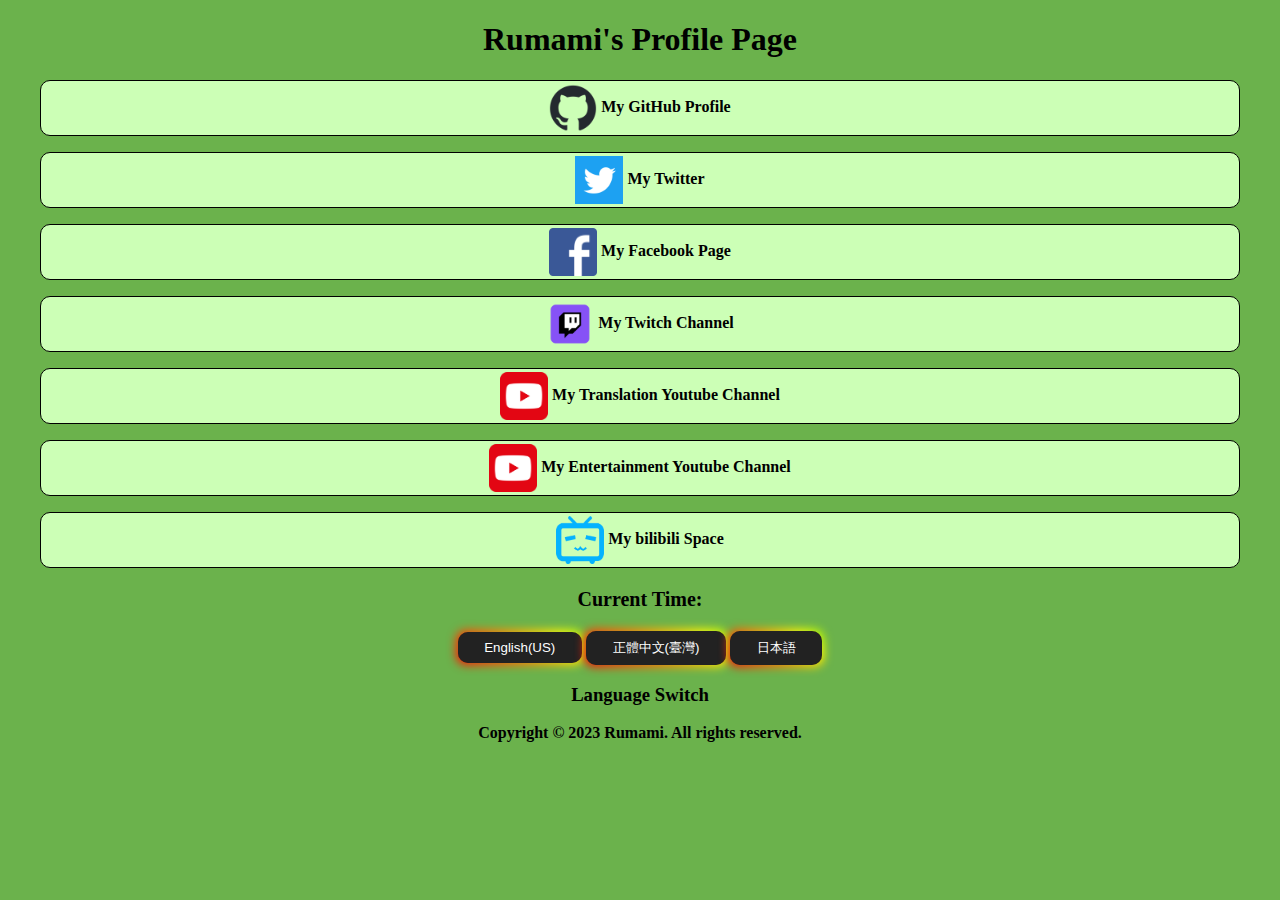
<file: index_V1.html>
<!DOCTYPE html>
<html>
	<head>
		<meta charset="utf-8">
		<title>琉見的個人頁面</title>
		<link rel="stylesheet" href="./asset/internel_resource/css/index.css">
		<link rel="icon" href="./asset/internel_resource/img/Rumami_Link_Website_Icon.ico" type="image/x-icon" />
		<link rel="shortcut icon" href="./asset/internel_resource/img/Rumami_Link_Website_Icon.ico" type="image/x-icon" />
	</head>
	<body>
		<script src="./asset/internel_resource/js/main.js"></script>
			<h1 id="LocaleReq1"
			data-lang-zh-tw="琉見的個人頁面"
			data-lang-ja="ルマミの紹介ページ"
			data-lang-en="Rumami's Profile Page">琉見的個人頁面</h1>
		<a href="https://github.com/rumamitw01" target="_blank">
			<p>
				<table>
					<tr>
						<td>
							<img src="./asset/internel_resource/img/GitHub_Icon.png" width="48" height="48" title="GitHub Icon" alt="GitHub Icon"></img>
							<b id="LocaleReq9"
							data-lang-zh-tw="我的GitHub"
							data-lang-ja="私のGitHubプロフィール"
							data-lang-en="My GitHub Profile">我的GitHub</b>
						</td>
					</tr>
				</table>
			</p>
		</a>
		<a href="https://twitter.com/Rumami_YLN" target="_blank">
			<p>
				<table>
					<tr>
						<td>
							<img src="./asset/internel_resource/img/Twitter_Icon.png" width="48" height="48" title="Twitter Icon" alt="Twitter Icon"></img>
							<b id="LocaleReq2"
							data-lang-zh-tw="我的Twitter"
							data-lang-ja="私のTwitter"
							data-lang-en="My Twitter">我的Twitter</b>
						</td>
					</tr>
				</table>
			</p>
		</a>
		<a href="https://www.facebook.com/RumamiOfficial" target="_blank">
			<p>
				<table>
					<tr>
						<td>
							<img src="./asset/internel_resource/img/Facebook_Icon.png" width="48" height="48" title="Facebook Icon" alt="Facebook Icon"></img>
							<b id="LocaleReq3"
							data-lang-zh-tw="我的Facebook粉絲專頁"
							data-lang-ja="私のFacebookページ"
							data-lang-en="My Facebook Page">我的Facebook粉絲專頁</b>
						</td>
					</tr>
				</table>
			</p>
		</a>
		<a href="https://www.twitch.tv/rumamiofficial" target="_blank">
			<p>
				<table>
					<tr>
						<td>
							<img src="./asset/internel_resource/img/Twitch_Icon.png" width="48" height="48" title="Twitch Icon" alt="Twitch Icon"></img>
							<b id="LocaleReq4"
							data-lang-zh-tw="我的Twitch頻道"
							data-lang-ja="私のTwitchチャンネル"
							data-lang-en="My Twitch Channel">我的Twitch頻道</b>
						</td>
					</tr>
				</table>
			</p>
		</a>
		<a href="https://www.youtube.com/@RumamiOfficial" target="_blank">
			<p>
				<table>
					<tr>
						<td>
							<img src="./asset/internel_resource/img/Youtube_Icon.png" width="48" height="48" title="Youtube Icon" alt="Youtube Icon"></img>
							<b id="LocaleReq5"
							data-lang-zh-tw="我Youtube上的翻譯頻道"
							data-lang-ja="私の翻訳Youtubeチャンネル"
							data-lang-en="My Translation Youtube Channel">我Youtube上的翻譯頻道</b>
						</td>
					</tr>
				</table>
			</p>
		</a>
		<a href="https://www.youtube.com/@RumamiGamingOfficial" target="_blank">
			<p>
				<table>
					<tr>
						<td>
							<img src="./asset/internel_resource/img/Youtube_Icon.png" width="48" height="48" title="Youtube Icon" alt="Youtube Icon"></img>
							<b id="LocaleReq6"
							data-lang-zh-tw="我Youtube上的娛樂頻道"
							data-lang-ja="私のエンタメYoutubeチャンネル"
							data-lang-en="My Entertainment Youtube Channel">我Youtube上的娛樂頻道</b>
						</td>
					</tr>
				</table>
			</p>
		</a>
		<a href="https://space.bilibili.com/381499227" target="_blank">
			<p>
				<table>
					<tr>
						<td>
							<img src="./asset/internel_resource/img/bilibili_Icon.png" width="48" height="48" title="bilibili Icon" alt="bilibili Icon"></img>
							<b id="LocaleReq7"
							data-lang-zh-tw="我的bilibili個人空間"
							data-lang-ja="私のbilibili空間"
							data-lang-en="My bilibili Space">我的bilibili個人空間</b>
						</td>
					</tr>
				</table>
			</p>
		</a>
		<p class="Time">
			<b id="LocaleReq8"
			data-lang-zh-tw="現在時間:"
			data-lang-ja="現在の時間:"
			data-lang-en="Current Time:">現在時間:</b>
			<b id="Time"></b>
		</p>
		<p>
			<button class="Special_Button" onclick="English_Locale_V1();">English(US)</button>
			<button class="Special_Button" onclick="Chinese_Locale_V1();">正體中文(臺灣)</button>
			<button class="Special_Button" onclick="Japanese_Locale_V1();">日本語</button>
		</p>
		<h3 id="LocaleReq0"
		data-lang-zh-tw="語言切換"
		data-lang-ja="言語切り替え"
		data-lang-en="Language Switch">語言切換</h3>
		<p>
			<b>Copyright © 2023 Rumami. All rights reserved.</b>
		</p>
	</body>
</html>
</file>
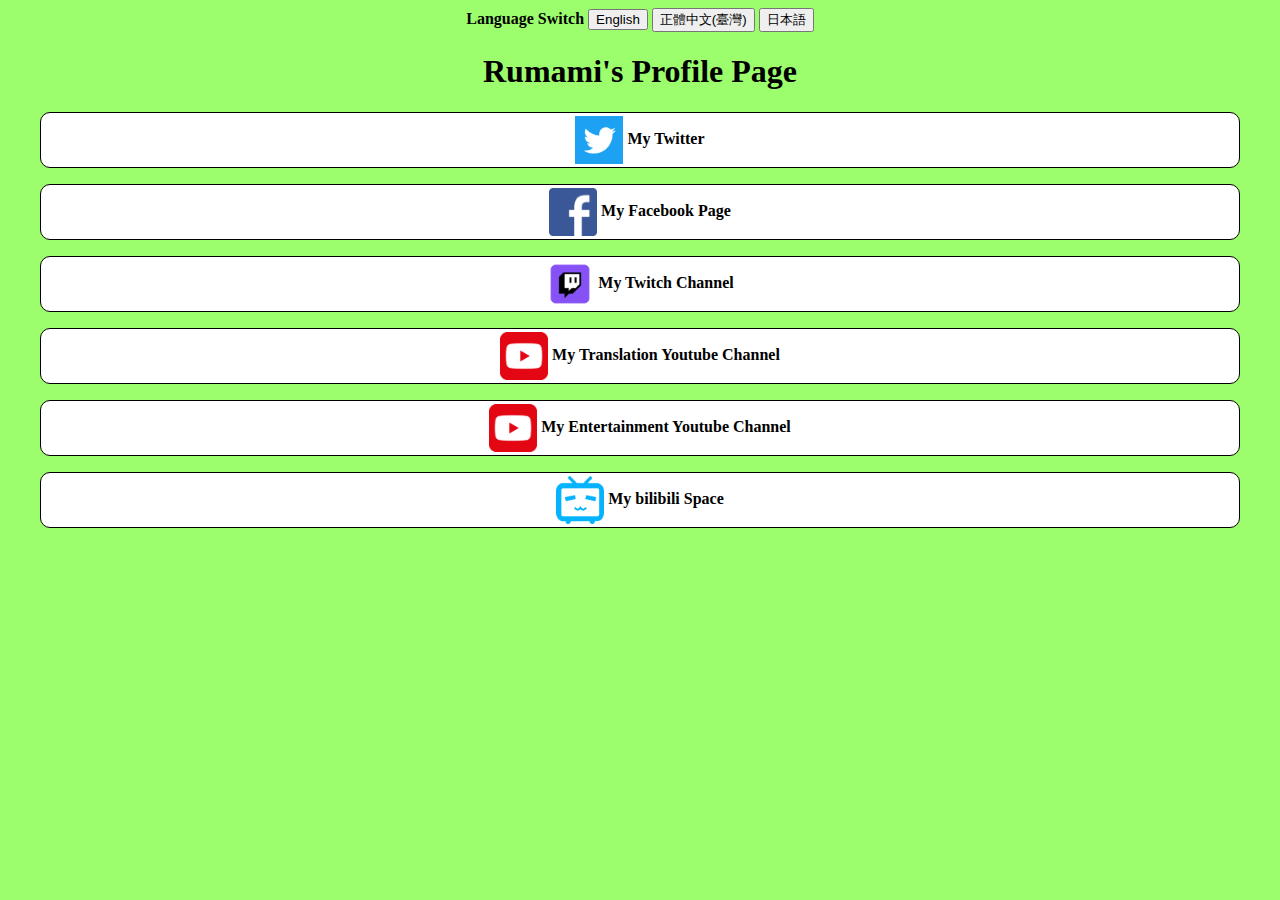
<file: old_index.html>
<html>
	<head>
		<title>琉見的個人頁面</title>
		<link href="./css/index.css" rel="stylesheet">
		<link rel="icon" href="./img/Rumami_Link_Website_Icon.ico" type="image/x-icon" />
		<link rel="shortcut icon" href="./img/Rumami_Link_Website_Icon.ico" type="image/x-icon" />
	</head>
	<body>
		<script src="./js/main.js"></script>
		<p align="center">
			<b id="LocaleReq0"
			data-lang-zh-tw="語言切換"
			data-lang-ja="言語切り替え"
			data-lang-en="Change Language">語言切換</b>
			<button onclick="English_Locale_V1();">English</button>
			<button onclick="Chinese_Locale_V1();">正體中文(臺灣)</button>
			<button onclick="Japanese_Locale_V1();">日本語</button>
		</p>
		<h1 id="LocaleReq1"
		data-lang-zh-tw="琉見的個人頁面"
		data-lang-ja="ルマミの紹介ページ"
		data-lang-en="Rumami's Profile Page">琉見的個人頁面</h1>
		<p>
			<a href="https://twitter.com/Rumami_YLN" target="_blank">
				<table>
					<tr>
						<td>
							<img src="./img/Twitter_Icon.png" width="48" height="48"></img>
							<b id="LocaleReq2"
							data-lang-zh-tw="我的Twitter"
							data-lang-ja="私のTwitter"
							data-lang-en="My Twitter">我的Twitter</b>
						</td>
					</tr>
				</table>
			</a>
		</p>
		<p>
			<a href="https://www.facebook.com/RumamiOfficial" target="_blank">
				<table>
					<tr>
						<td>
							<img src="./img/Facebook_Icon.png" width="48" height="48"></img>
							<b id="LocaleReq3"
							data-lang-zh-tw="我的Facebook粉絲專頁"
							data-lang-ja="私のFacebookページ"
							data-lang-en="My Facebook Page">我的Facebook粉絲專頁</b>
						</td>
					</tr>
				</table>
			</a>
		</p>
		<p>
			<a href="https://www.twitch.tv/rumamiofficial" target="_blank">
				<table>
					<tr>
						<td>
							<img src="./img/Twitch_Icon.png" width="48" height="48"></img>
							<b id="LocaleReq4"
							data-lang-zh-tw="我的Twitch頻道"
							data-lang-ja="私のTwitchチャンネル"
							data-lang-en="My Twitch Channel">我的Twitch頻道</b>
						</td>
					</tr>
				</table>
			</a>
		</p>
		<p>
			<a href="https://www.youtube.com/@RumamiOfficial" target="_blank">
				<table>
					<tr>
						<td>
							<img src="./img/Youtube_Icon.png" width="48" height="48"></img>
							<b id="LocaleReq5"
							data-lang-zh-tw="我Youtube上的翻譯頻道"
							data-lang-ja="私の翻訳Youtubeチャンネル"
							data-lang-en="My Translation Youtube Channel">我Youtube上的翻譯頻道</b>
						</td>
					</tr>
				</table>
			</a>
		</p>
		<p>
			<a href="https://www.youtube.com/@RumamiGamingOfficial" target="_blank">
				<table>
					<tr>
						<td>
							<img src="./img/Youtube_Icon.png" width="48" height="48"></img>
							<b id="LocaleReq6"
							data-lang-zh-tw="我Youtube上的娛樂頻道"
							data-lang-ja="私のエンタメYoutubeチャンネル"
							data-lang-en="My Entertainment Youtube Channel">我Youtube上的娛樂頻道</b>
						</td>
					</tr>
				</table>
			</a>
		</p>
		<p>
			<a href="https://space.bilibili.com/381499227" target="_blank">
				<table>
					<tr>
						<td>
							<img src="./img/bilibili_Icon.png" width="48" height="48"></img>
							<b id="LocaleReq7"
							data-lang-zh-tw="我的bilibili個人空間"
							data-lang-ja="私のbilibili空間"
							data-lang-en="My bilibili Space">我的bilibili個人空間</b>
						</td>
					</tr>
				</table>
			</a>
		</p>
	</body>
</html>
</file>
<file: asset/internel_resource/css/index.css>
body{
	background-color:rgb(107,178,76);
}

a{
	cursor:default;
	color:black;
	text-decoration:none;
}

a:hover{
	text-decoration:none;
}

p{
	text-align:center;
}

p.Time{
	font-size:20px;
}

h1{
	text-align:center;
}

h3{
	text-align:center;
}

table{
	width:95%;
	height:5%;
	border:1px solid black;
	border-radius:10px;
	background-color:rgb(204,255,182);
	margin-left:auto;
	margin-right:auto;
}

table:hover{
	border:1px solid black;
	border-radius:10px;
	background-color:rgb(156,254,109);
	margin-left:auto;
	margin-right:auto;
	transform:scale(1.05);
	box-shadow:5px 5px 2px rgba(0,0,0,0.8);
	cursor:pointer;
}

td{
	text-align:center;
	vertical-align:middle;
}

img{
	vertical-align:middle;
}

.Special_Button{
	padding: 0.6em 2em;
	border: none;
	outline: none;
	color: rgb(255, 255, 255);
	background: #111;
	cursor: pointer;
	position: relative;
	z-index: 0;
	border-radius: 10px;
	user-select: none;
	-webkit-user-select: none;
	touch-action: manipulation;
}

.Special_Button:hover{
	border:1px solid black;
	border-radius:10px;
	margin-left:auto;
	margin-right:auto;
	transform:scale(1.05);
	box-shadow:5px 5px 2px rgba(0,0,0,0.8);
	cursor:pointer;
}

.Special_Button:before {
	content: "";
	background: linear-gradient(
		45deg,
		#ff0000,
		#ff7300,
		#fffb00,
		#48ff00,
		#00ffd5,
		#002bff,
		#7a00ff,
		#ff00c8,
		#ff0000
	);
	position: absolute;
	top: -2px;
	left: -2px;
	background-size: 400%;
	z-index: -1;
	filter: blur(5px);
	-webkit-filter: blur(5px);
	width: calc(100% + 4px);
	height: calc(100% + 4px);
	animation: Glowing_Special_Button 20s linear infinite;
	transition: opacity 0.3s ease-in-out;
	border-radius: 10px;
}

@keyframes Glowing_Special_Button {
	0% {
		background-position: 0 0;
	}
	50% {
		background-position: 400% 0;
	}
	100% {
		background-position: 0 0;
	}
}

.Special_Button:after {
	z-index: -1;
	content: "";
	position: absolute;
	width: 100%;
	height: 100%;
	background: #222;
	left: 0;
	top: 0;
	border-radius: 10px;
}
</file>
<file: css/index.css>
body{
	background-color:rgb(156,254,109);
}
a{
	cursor:default;
	color:black;
	text-decoration:none;
}
a:hover{
	text-decoration:none;
}
h1{
	text-align:center;
}
table{
	width:95%;
	height:5%;
	border:1px solid black;
	border-radius:10px;
	background-color:white;
	margin-left:auto;
	margin-right:auto;
}
table:hover{
	border:1px solid black;
	border-radius:10px;
	background-color:lightgrey;
	margin-left:auto;
	margin-right:auto;
	transform:scale(1.05);
	box-shadow:5px 5px 2px rgba(0,0,0,0.8);
	cursor:pointer;
}
td{
	text-align:center;
	vertical-align:middle;
}
img{
	vertical-align:middle;
}
</file>
